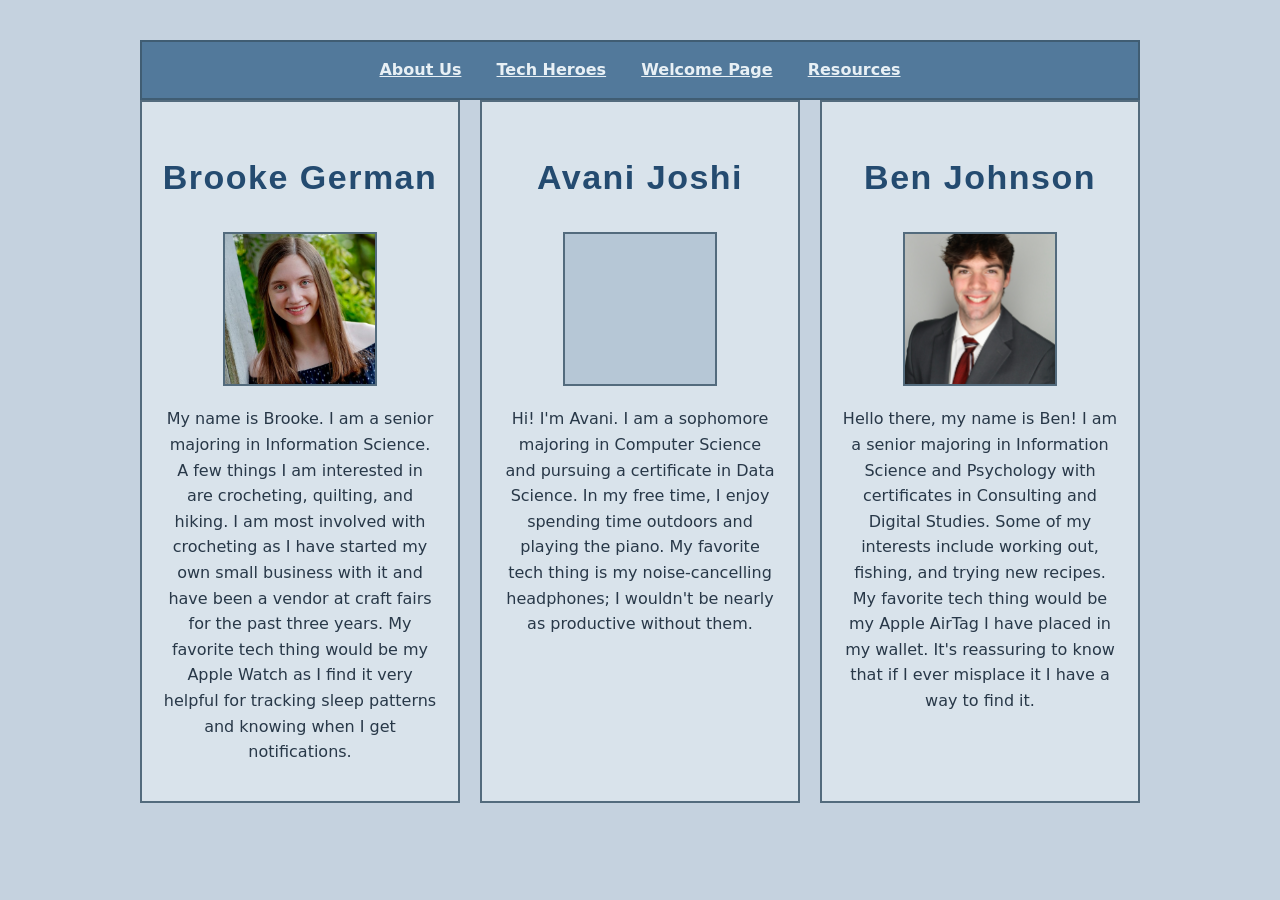
<file: about-us.html>
<!DOCTYPE html>
<html>
<head>
    <title>About Us</title>
    <link rel="stylesheet" href="style.css">
</head>
<body>
    <nav>
        <a href="about-us.html">About Us</a>
        <a href="tech-heros.html">Tech Heroes</a>
        <a href="splash.html">Welcome Page</a>
        <a href="resource.html">Resources</a>
    </nav>
    <div class="cards">
        <section>
            <h1>Brooke German</h1>
            <div class="image-box"> <!-- adds a black boarder around image BG-->
                <img src="brooke.jpg" alt="Picture of Brooke"> <!-- adds in the image within the black boarder BG-->
            </div>
            <p>
                My name is Brooke. I am a senior majoring in Information Science. A few things I am interested in are crocheting, quilting, and hiking.
                I am most involved with crocheting as I have started my own small business with it and have been a vendor at craft fairs for the past
                three years. My favorite tech thing would be my Apple Watch as I find it very helpful for tracking sleep patterns and knowing when I get
                notifications.
            </p>
        </section>
        <section>
            <h1>Avani Joshi</h1>
            <div class="image-box"></div>
            <p>
                Hi! I'm Avani. I am a sophomore majoring in Computer Science and pursuing a certificate in Data Science. In my free time, I enjoy
                spending time outdoors and playing the piano. My favorite tech thing is my noise-cancelling headphones; I wouldn't be nearly as productive
                without them.
            </p>
        </section>
        <section>
            <h1>Ben Johnson</h1>
            <div class="image-box"> <!-- this adds a black boarder around image BJ-->
                <img src="ben.jpg" alt="Picture of Ben"> <!-- this adds in the image within the black boarder BJ-->
            </div>
            <p>
                Hello there, my name is Ben! I am a senior majoring in Information Science and Psychology with certificates in Consulting and Digital
                Studies. Some of my interests include working out, fishing, and trying new recipes. My favorite tech thing would be my Apple AirTag
                I have placed in my wallet. It's reassuring to know that if I ever misplace it I have a way to find it.
            </p>
        </section>
    </div>
</body>
</html>
</file>
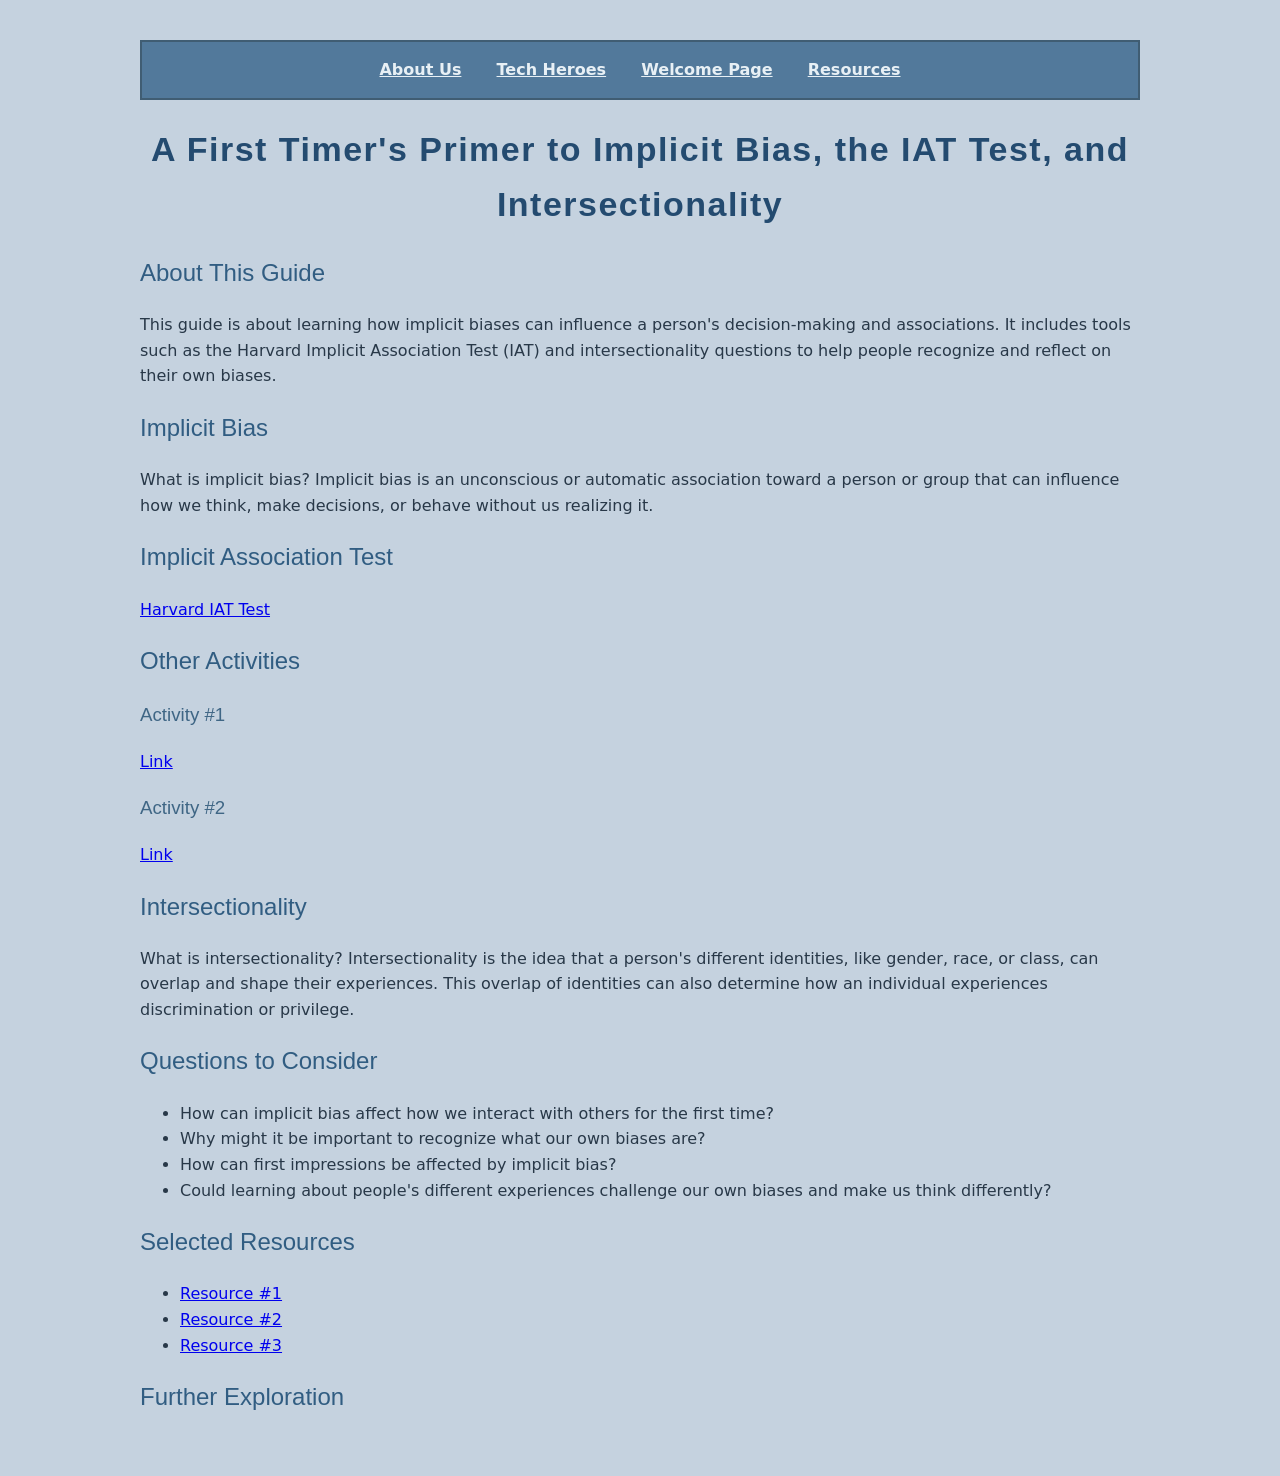
<file: resource.html>
<!DOCTYPE html>
<html>
<head>
    <title>A First Timer's Primer to Implicit Bias, the IAT Test, and Intersectionality</title>
    <link rel="stylesheet" href="style.css">
</head>
<body class="resource">
    <nav>
        <a href="about-us.html">About Us</a>
        <a href="tech-heros.html">Tech Heroes</a>
        <a href="splash.html">Welcome Page</a>
        <a href="resource.html">Resources</a>
    </nav>
    <h1>A First Timer's Primer to Implicit Bias, the IAT Test, and Intersectionality</h1>
    <h2>About This Guide</h2>
        <p>This guide is about learning how implicit biases can influence a person's decision-making and associations. It includes tools such as the Harvard Implicit Association Test (IAT) and intersectionality questions to help people recognize and reflect on their own biases. <!-- This is an overview of what the guide is about BJ --></p>
    <h2>Implicit Bias</h2>
        <p>What is implicit bias? Implicit bias is an unconscious or automatic association toward a person or group that can influence how we think, make decisions, or behave without us realizing it.<!-- This is the definition of implicit bias BJ --></p>
    <h2>Implicit Association Test</h2>
        <p> </p>
        <p><a href="https://implicit.harvard.edu/implicit/takeatest.html">Harvard IAT Test</a></p>
    <h2>Other Activities</h2>
    <h3>Activity #1</h3>
        <p> </p>
        <p><a href="#">Link</a></p>
    <h3>Activity #2</h3>
        <p> </p>
        <p><a href="#">Link</a></p>
    <h2>Intersectionality</h2>
        <p>What is intersectionality? Intersectionality is the idea that a person's different identities, like gender, race, or class, can overlap and shape their experiences. This overlap of identities can also determine how an individual experiences discrimination or privilege.<!-- This is a definition of intersectionality BJ --></p>
    <h2>Questions to Consider</h2>
    <ul> <!-- Using an unordered list here to list questions to think about BG -->
        <li>How can implicit bias affect how we interact with others for the first time?</li>
        <li>Why might it be important to recognize what our own biases are?</li>
        <li>How can first impressions be affected by implicit bias?</li>
        <li>Could learning about people's different experiences challenge our own biases and make us think differently?</li>
    </ul>
    <h2>Selected Resources</h2>
    <ul>
        <li><a href="#">Resource #1</a></li>
        <li><a href="#">Resource #2</a></li>
        <li><a href="#">Resource #3</a></li>
    </ul>
    <h2>Further Exploration</h2>
    <p> </p>
</body>
</html>
</file>
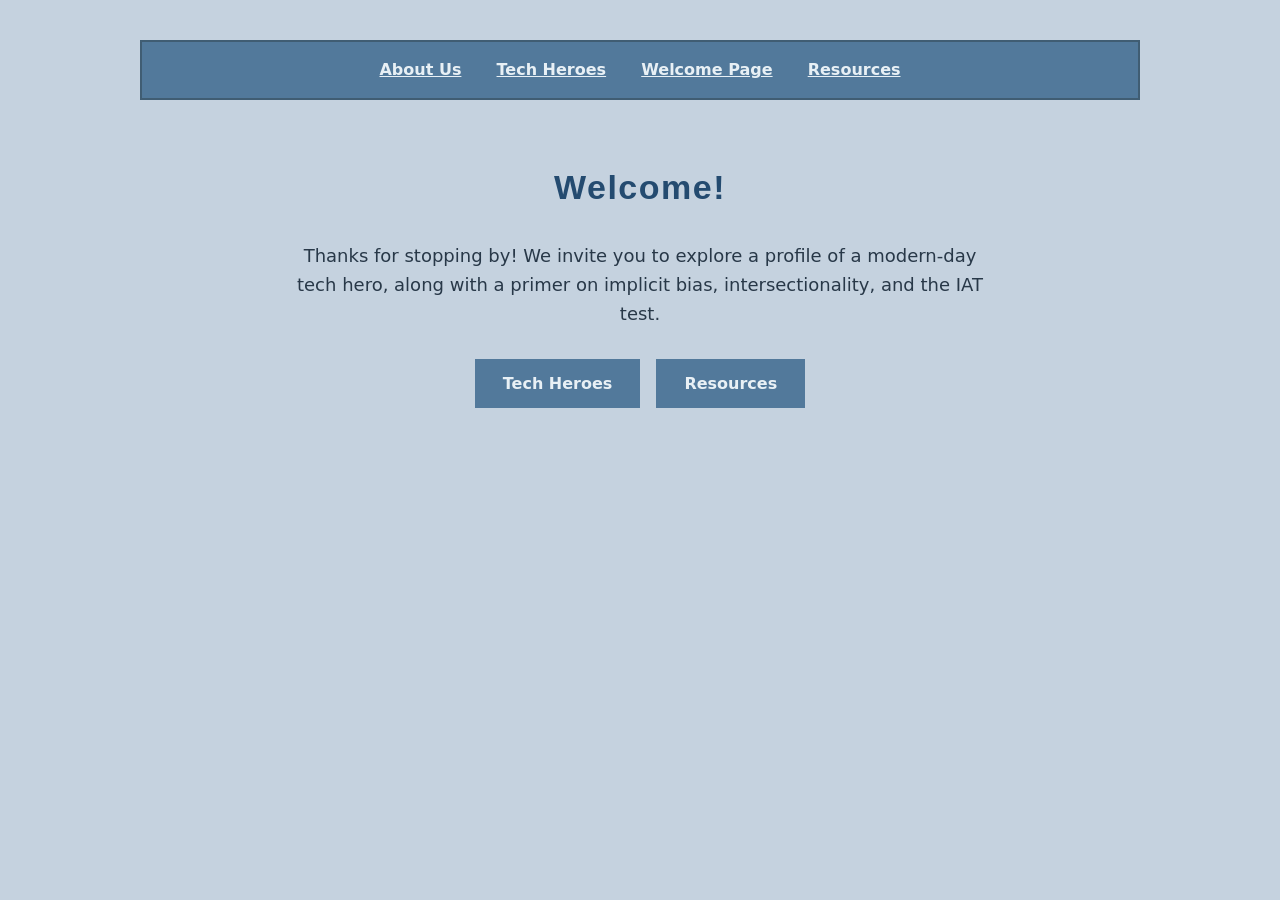
<file: splash.html>
<!DOCTYPE html>
<html>
<head>
    <title>Welcome</title>
    <link rel="stylesheet" href="style.css">
</head>
<body>
    <nav>
        <a href="about-us.html">About Us</a>
        <a href="tech-heros.html">Tech Heroes</a>
        <a href="splash.html">Welcome Page</a>
        <a href="resource.html">Resources</a>
    </nav>
    <section class="splash">
        <div class="content">
            <h1>Welcome!</h1>
            <p class="intro">
                Thanks for stopping by! We invite you to explore a profile of a modern-day tech hero, along with a primer on implicit bias, intersectionality, and the IAT test.
            </p>
            <div class="buttons">
                <a href="tech-heros.html">Tech Heroes</a>
                <a href="resource.html">Resources</a>
            </div>
        </div>
    </section>
</body>
</html>
</file>
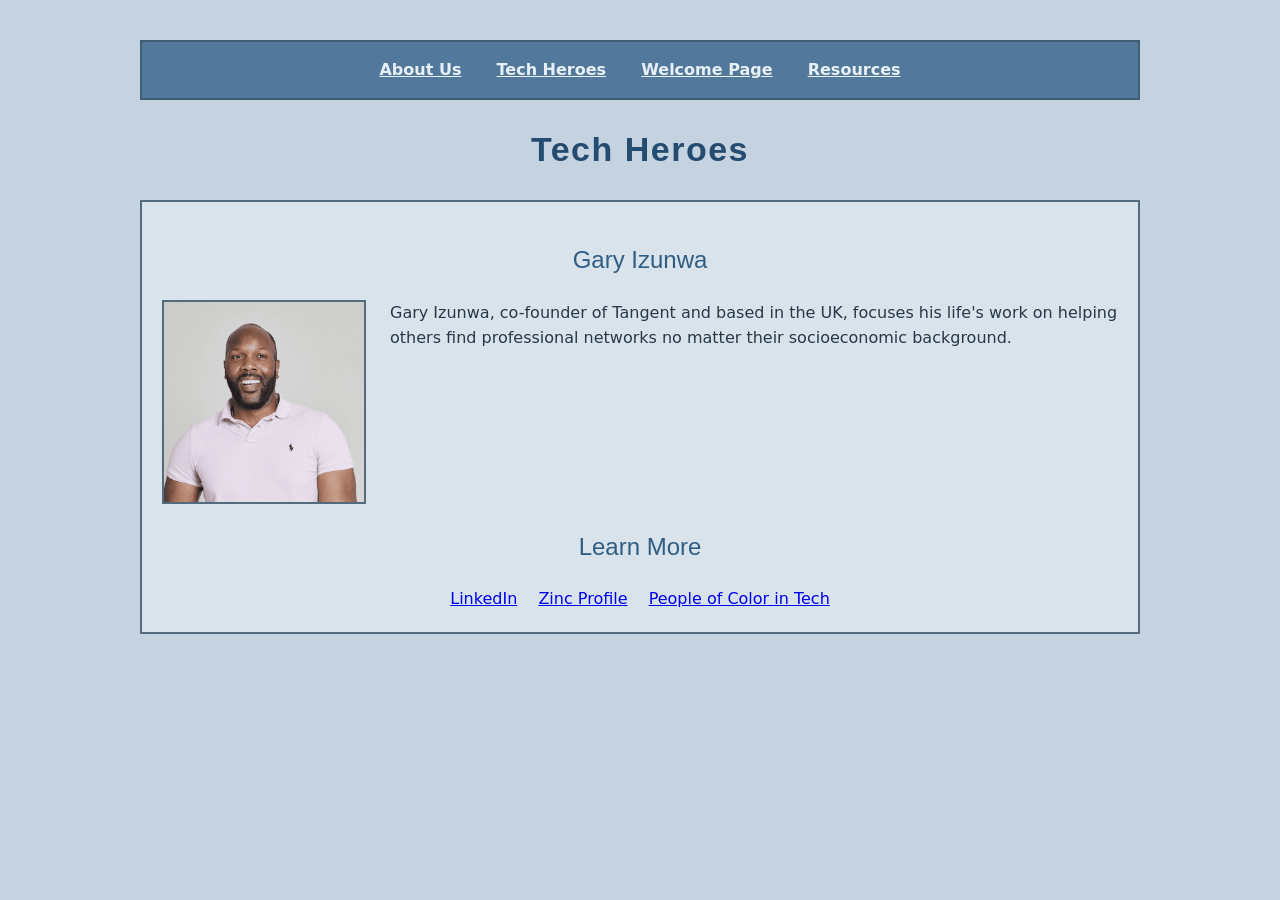
<file: tech-heros.html>
<!DOCTYPE html>
<html>
<head>
  <link rel="stylesheet" href="style.css">
  <title>Tech Heroes</title>
</head>
<body>
  <nav> <!-- Added this navigation to switch between all pages BG-->
    <a href="about-us.html">About Us</a>
    <a href="tech-heros.html">Tech Heroes</a>
    <a href="splash.html">Welcome Page</a>
    <a href="resource.html">Resources</a>
  </nav>
  <main>
  <h1>Tech Heroes</h1>
  <section class="hero">
    <h2 class="name">Gary Izunwa</h2>
    <div class="hero-body">
      <div class="photo">
        <img src="gary.webp" alt="Picture of Gary"> <!-- This inputs a picture of Gary Izunwa BJ-->
      </div>
      <div class="bio">
        <p>
          Gary Izunwa, co-founder of Tangent and based in the UK, focuses his life's work on helping others find professional networks no matter their socioeconomic background.
        </p>
        <p></p>
      </div>
    </div>
   <div class="links">
    <h2>Learn More</h2>
    <a href="https://www.linkedin.com/in/garyizunwa/" target="_blank">LinkedIn</a>
    <a href="https://www.zinc.vc/blog/impact-innovators-in-the-zinc-ecosystem-gary-izunwa-co-founder-of-tangent/" target="_blank">Zinc Profile</a>
    <a href="https://peopleofcolorintech.com/tag/beta/" target="_blank">People of Color in Tech</a>
  </div>
  </section>
</main>
</body>
</html>
</file>
<file: style.css>
body {
    font-family: system-ui, -apple-system, "Segoe UI", Roboto, "Helvetica Neue", sans-serif;
    color: #283848;
    background-color: #c5d2df;
    max-width: 1000px;
    margin: 0 auto;
    padding: 40px;
    line-height: 1.6;
    text-align: center;
}
h1 {
    font-family: "Gill Sans", "Gill Sans MT", "Trebuchet MS", sans-serif;
    color: #244b70;
    font-size: 34px;
    font-weight: 600;
    letter-spacing: 1.5px;
}
h2 {
    font-family: "Gill Sans", "Gill Sans MT", "Trebuchet MS", sans-serif;
    color: #315d82;
    font-size: 24px;
    font-weight: 500;
}
h3 {
    font-family: "Gill Sans", "Gill Sans MT", "Trebuchet MS", sans-serif;
    color: #3f6685;
    font-weight: 500;
}
nav {
    background-color: #52799b;
    padding: 15px;
    text-align: center;
    border: 2px solid #405d73;
}
nav a {
    color: #e8f0f5;
    margin: 15px;
    font-weight: bold;
}
nav a:hover {
    color: #b8d2e5;
}
.cards {
    display: flex;
    justify-content: center;
    gap: 20px;
}
section {
    width: 30%;
    padding: 20px;
    border: 2px solid #536b7d;
    background-color: #d9e3eb;
}
.image-box {
    width: 150px;
    height: 150px;
    border: 2px solid #536b7d;
    margin: 20px auto;
    background-color: #b6c7d6;
}
.image-box img {
    width: 100%;
    height: 100%;
    object-fit: cover;
}
.hero {
    width: auto;
    margin-bottom: 30px;
}
.hero-body {
    display: flex;
    gap: 24px;
    align-items: flex-start;
}
.photo {
    flex: 0 0 200px;
    height: 200px;
    border: 2px solid #536b7d;
    background-color: #b6c7d6;
}
.photo img {
    width: 100%;
    height: 100%;
    object-fit: cover;
    display: block;
}
.bio {
    flex: 1;
    text-align: left;
}
.bio p {
    margin-top: 0;
}
.links {
    margin-top: 24px;
}
.links a {
    margin: 0 8px;
}
.splash {
    width: auto;
    max-width: 700px;
    margin: 60px auto;
    padding: 0;
    border: none;
    background: none;
}
.splash h1 {
    margin-top: 0;
}
.intro {
    font-size: 18px;
    margin-bottom: 30px;
}
.buttons {
    display: flex;
    justify-content: center;
    gap: 16px;
}
.buttons a {
    background-color: #52799b;
    color: #e8f0f5;
    padding: 12px 28px;
    text-decoration: none;
    font-weight: bold;
}
.buttons a:hover {
    background-color: #405d73;
}
.resource {
    text-align: left;
}
.resource h1 {
    text-align: center;
}
</file>
